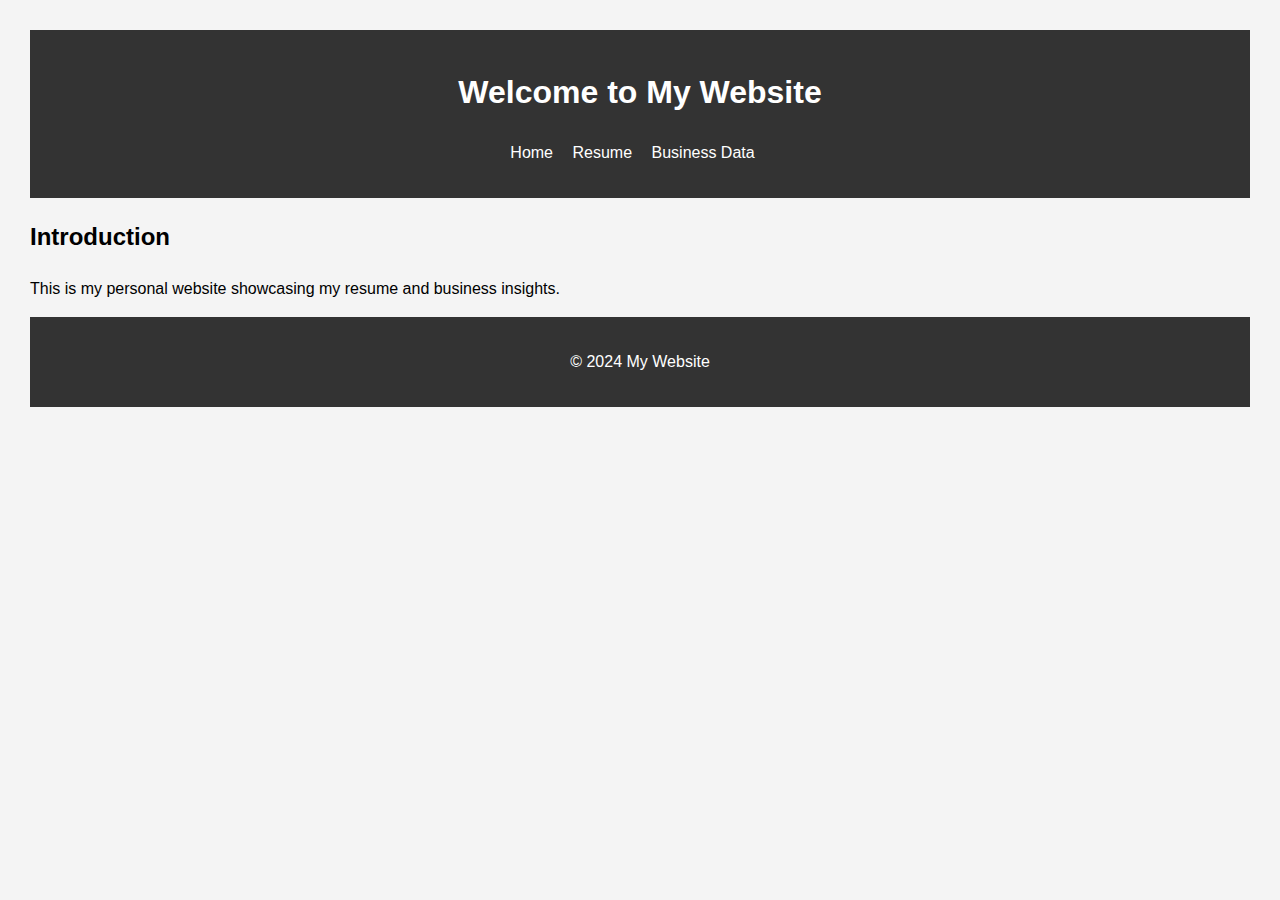
<file: index.html>
<!DOCTYPE html>
<html lang="en">
<head>
    <meta charset="UTF-8">
    <meta name="viewport" content="width=device-width, initial-scale=1.0">
    <title>My Website</title>
    <link rel="stylesheet" href="style.css">
</head>
<body>
    <header>
        <h1>Welcome to My Website</h1>
        <nav>
            <ul>
                <li><a href="index.html">Home</a></li>
                <li><a href="resume.html">Resume</a></li>
                <li><a href="business.html">Business Data</a></li>
            </ul>
        </nav>
    </header>
    <main>
        <section>
            <h2>Introduction</h2>
            <p>This is my personal website showcasing my resume and business insights.</p>
        </section>
    </main>
    <footer>
        <p>&copy; 2024 My Website</p>
    </footer>
</body>
</html>
</file>
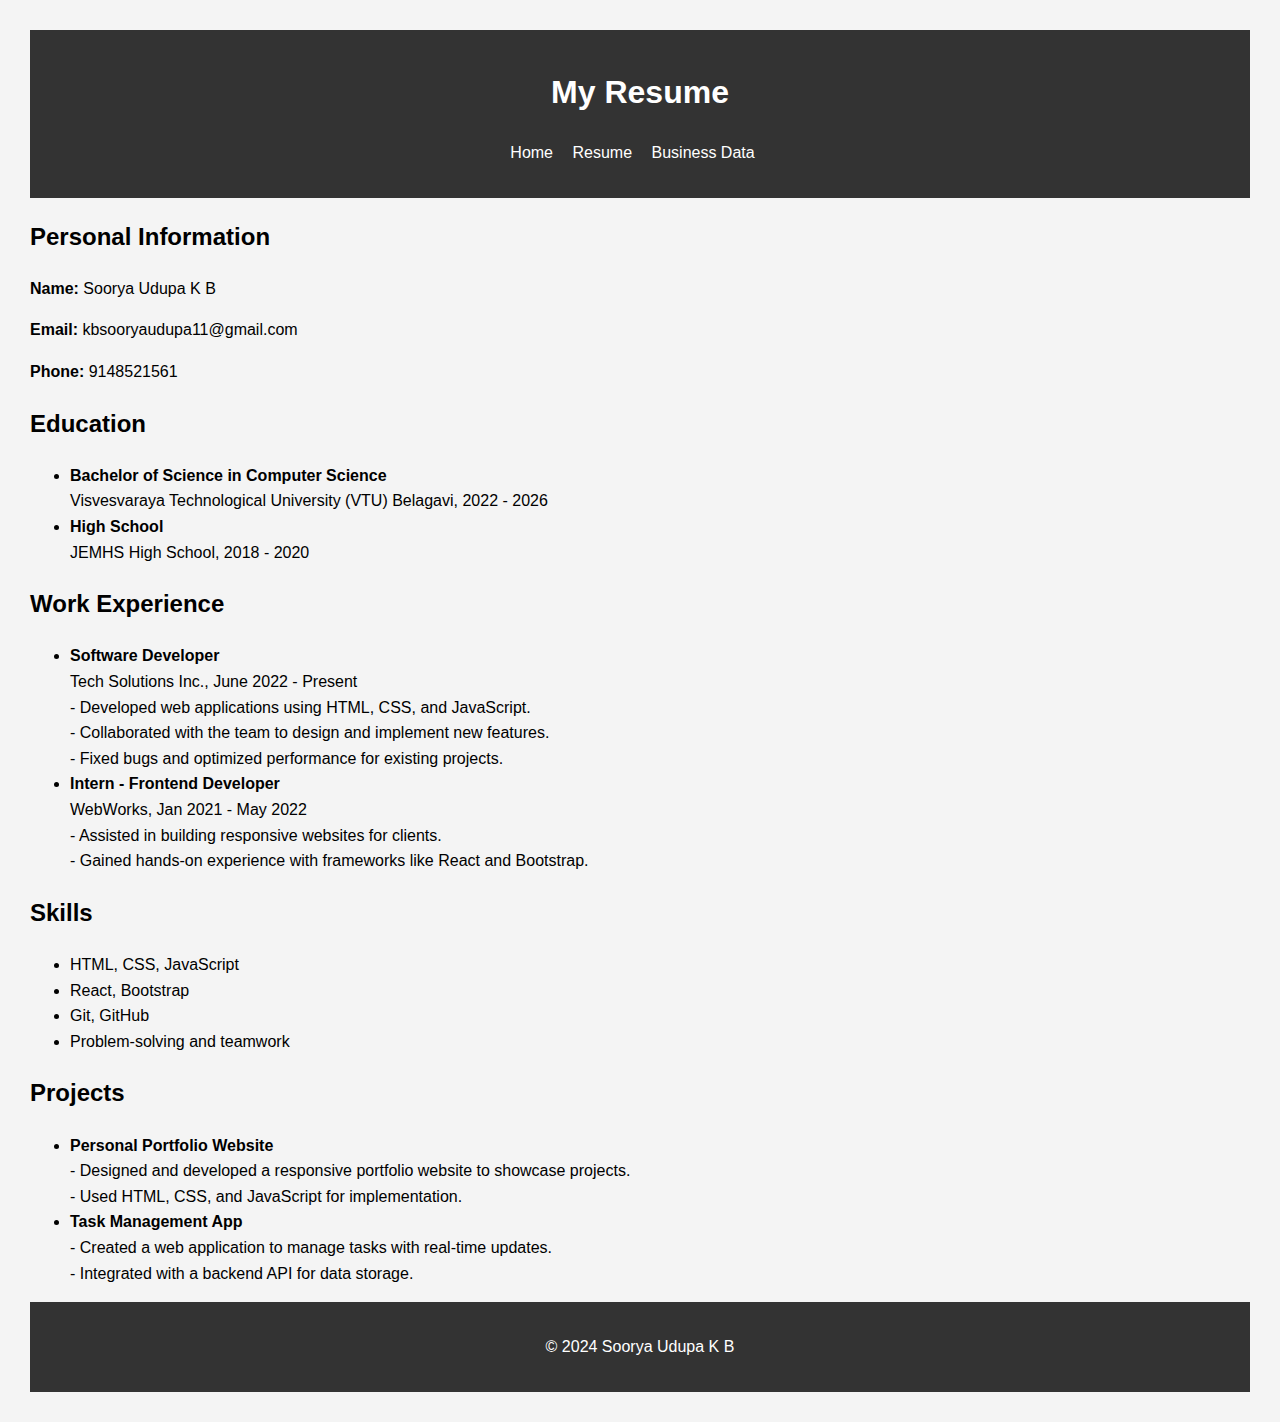
<file: resume.html>
<!DOCTYPE html>
<html lang="en">
<head>
    <meta charset="UTF-8">
    <meta name="viewport" content="width=device-width, initial-scale=1.0">
    <title>My Resume</title>
    <link rel="stylesheet" href="style.css">
</head>
<body>
    <header>
        <h1>My Resume</h1>
        <nav>
            <ul>
                <li><a href="index.html">Home</a></li>
                <li><a href="resume.html" class="active">Resume</a></li>
                <li><a href="business.html">Business Data</a></li>
            </ul>
        </nav>
    </header>
    <main>
        <section>
            <h2>Personal Information</h2>
            <p><strong>Name:</strong> Soorya Udupa K B</p>
            <p><strong>Email:</strong> kbsooryaudupa11@gmail.com</p>
            <p><strong>Phone:</strong> 9148521561</p>
            
        </section>

        <section>
            <h2>Education</h2>
            <ul>
                <li>
                    <strong>Bachelor of Science in Computer Science</strong><br>
                    Visvesvaraya Technological University (VTU) Belagavi, 2022 - 2026
                </li>
                <li>
                    <strong>High School</strong><br>
                    JEMHS High School, 2018 - 2020
                </li>
            </ul>
        </section>

        <section>
            <h2>Work Experience</h2>
            <ul>
                <li>
                    <strong>Software Developer</strong><br>
                    Tech Solutions Inc., June 2022 - Present<br>
                    - Developed web applications using HTML, CSS, and JavaScript.<br>
                    - Collaborated with the team to design and implement new features.<br>
                    - Fixed bugs and optimized performance for existing projects.
                </li>
                <li>
                    <strong>Intern - Frontend Developer</strong><br>
                    WebWorks, Jan 2021 - May 2022<br>
                    - Assisted in building responsive websites for clients.<br>
                    - Gained hands-on experience with frameworks like React and Bootstrap.
                </li>
            </ul>
        </section>

        <section>
            <h2>Skills</h2>
            <ul>
                <li>HTML, CSS, JavaScript</li>
                <li>React, Bootstrap</li>
                <li>Git, GitHub</li>
                <li>Problem-solving and teamwork</li>
            </ul>
        </section>

        <section>
            <h2>Projects</h2>
            <ul>
                <li>
                    <strong>Personal Portfolio Website</strong><br>
                    - Designed and developed a responsive portfolio website to showcase projects.<br>
                    - Used HTML, CSS, and JavaScript for implementation.
                </li>
                <li>
                    <strong>Task Management App</strong><br>
                    - Created a web application to manage tasks with real-time updates.<br>
                    - Integrated with a backend API for data storage.
                </li>
            </ul>
        </section>
    </main>
    <footer>
        <p>&copy; 2024 Soorya Udupa K B</p>
    </footer>
</body>
</html>
</file>
<file: style.css>
body {
    font-family: Arial, sans-serif;
    margin: 30px;
    padding: 0;
    line-height: 1.6;
    background-color: #f4f4f4;
}
header {
    background: #333;
    color: #fff;
    padding: 1rem 0;
    text-align: center;
}
nav ul {
    list-style: none;
    padding: 0;
}
nav ul li {
    display: inline;
    margin-right: 15px;
}
nav ul li a {
    color: #fff;
    text-decoration: none;
}
footer {
    text-align: center;
    background: #333;
    color: #fff;
    padding: 1rem 0;
}
</file>
